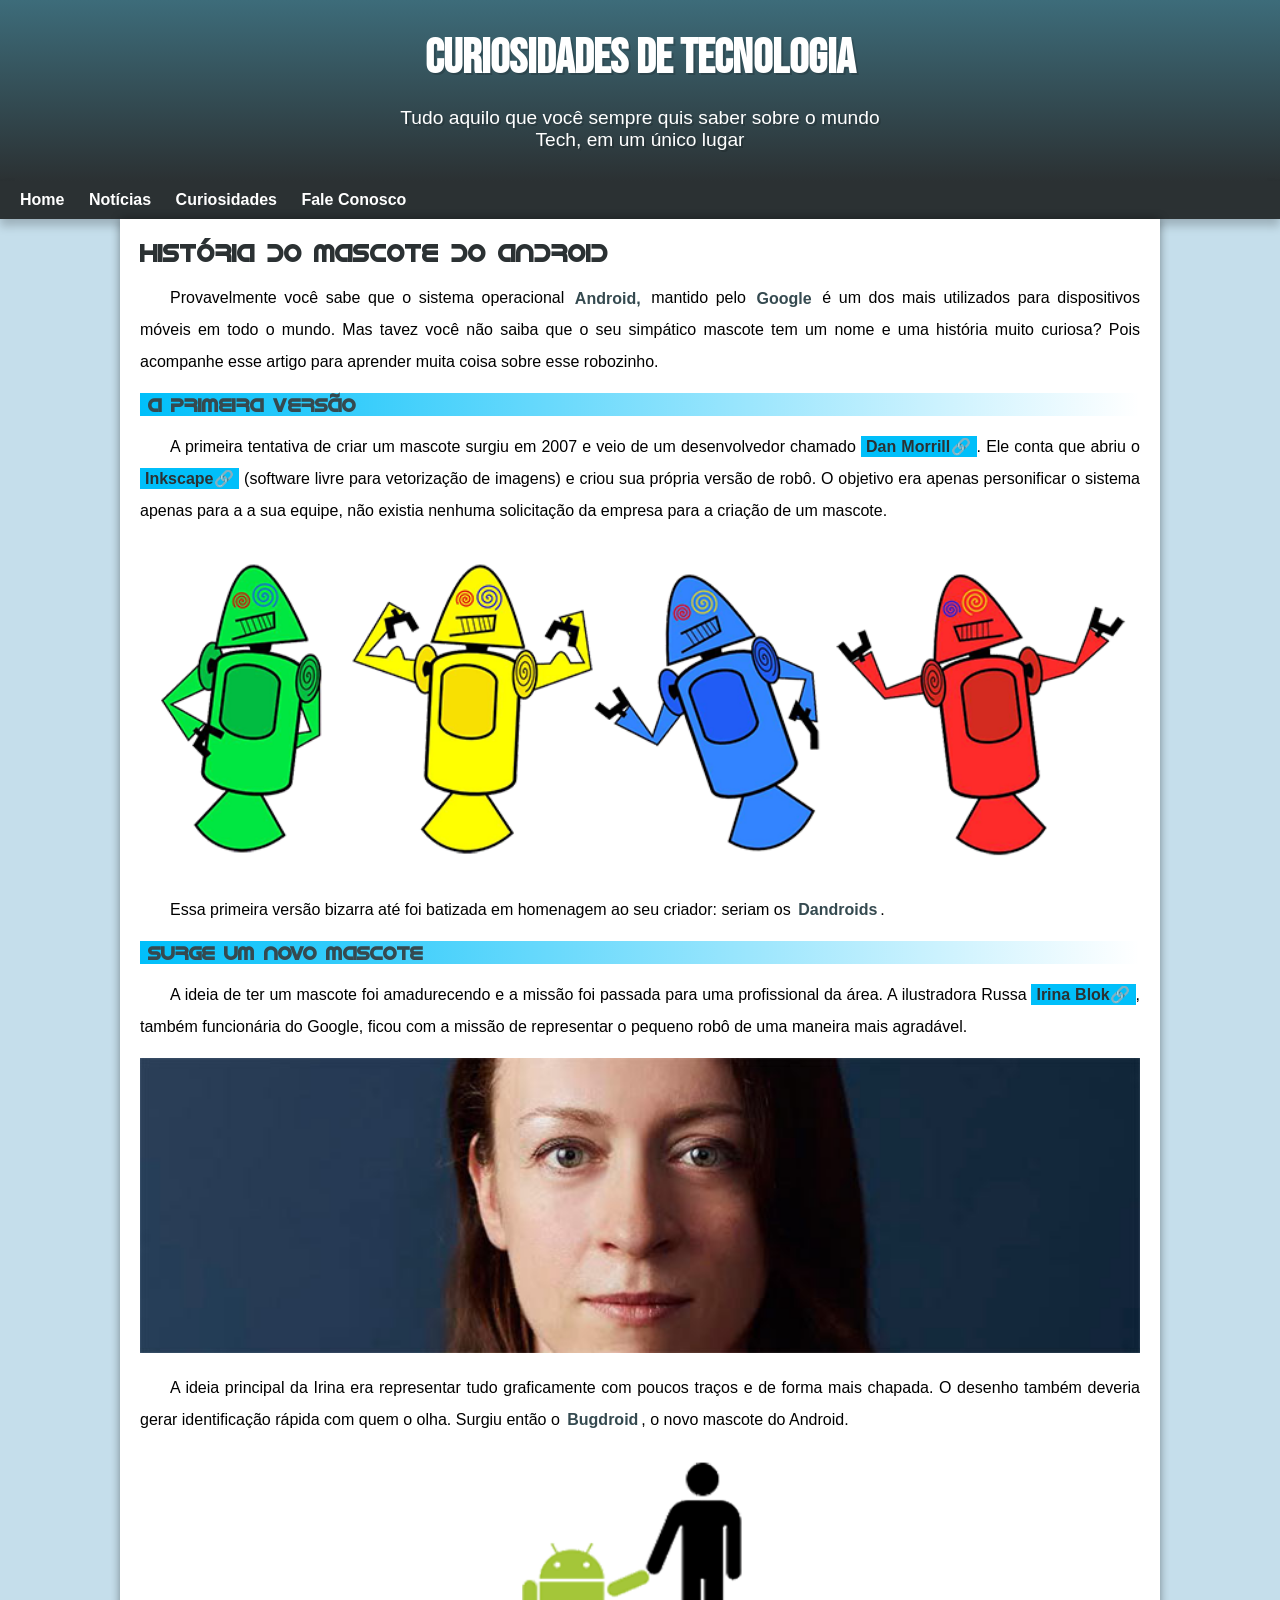
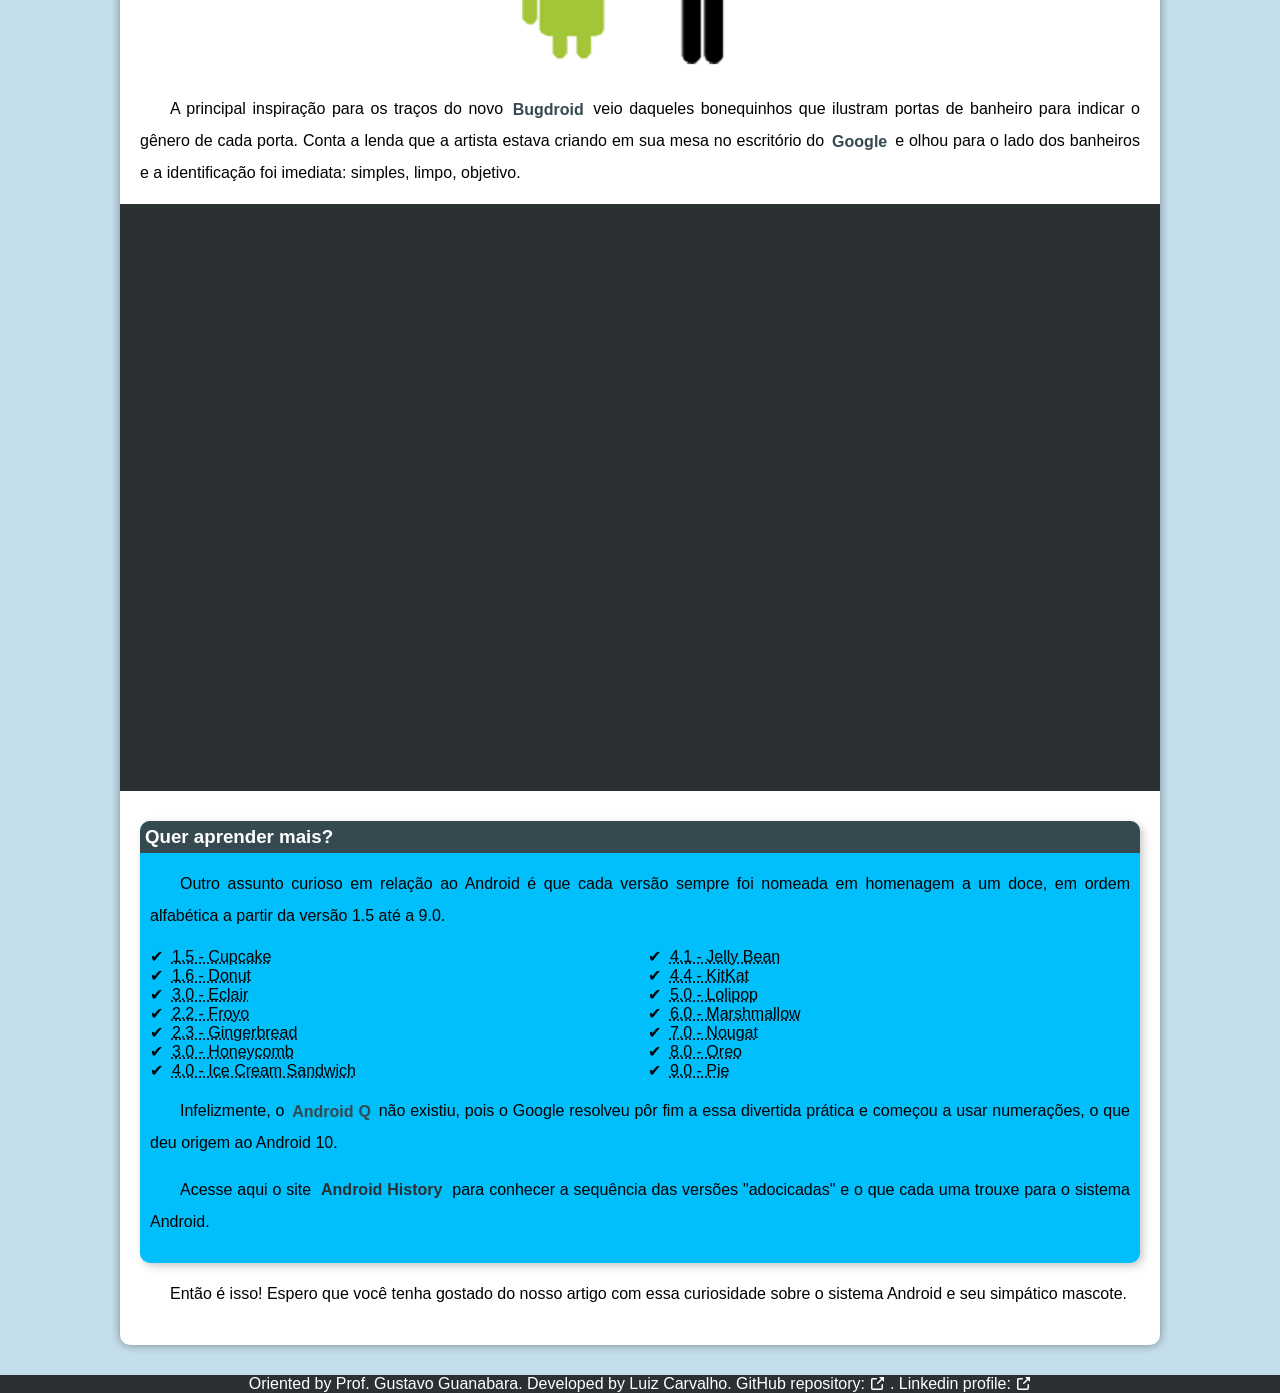
<file: index.html>
<!DOCTYPE html>
<html lang="pt-br">
<head>
    <meta charset="UTF-8">
    <meta name="viewport" content="width=device-width, initial-scale=1.0">
    <title>Como surgiu o mascote do Android</title>
    <link rel="shortcut icon" href="images/favicon.ico" type="image/x-icon">
    <link rel="stylesheet" href="styles/style.css">
</head>
<body>
    <header>
        <h1>Curiosidades de Tecnologia</h1>
        <p>Tudo aquilo que você sempre quis saber sobre o mundo Tech, em um único lugar</p>
    </header>
    <nav>
        <a href="#">Home</a>
        <a href="#">Notícias</a>
        <a href="#">Curiosidades</a>
        <a href="#">Fale Conosco</a>
    </nav>
    <main>
        <article>
            <h1>História do Mascote do Android</h1>

            <p>
                Provavelmente você sabe que o sistema operacional <strong>Android,</strong> mantido pelo <strong>Google</strong> é um dos mais utilizados para dispositivos móveis em todo o mundo. Mas tavez você não saiba que o seu simpático mascote tem um nome e uma história muito curiosa? Pois acompanhe esse artigo para aprender muita coisa sobre esse robozinho.
            </p>

            <h2>A primeira versão</h2>

            <p>
                A primeira tentativa de criar um mascote surgiu em 2007 e veio de um desenvolvedor chamado <a href="https://androidcommunity.com/dan-morrill-shows-us-the-android-mascot-that-almost-was-20130103/" target="_blank" class="externo">Dan Morrill</a>. Ele conta que abriu o <a href="https://inkscape.org/pt-br/" target="_blank" class="externo">Inkscape</a> (software livre para vetorização de imagens) e criou sua própria versão de robô. O objetivo era apenas personificar o sistema apenas para a a sua equipe, não existia nenhuma solicitação da empresa para a criação de um mascote.
            </p>

            <picture>
                <source media="(max-width: 680px)" srcset="images/dan-droids-pq.png">
                <img src="images/dan-droids.png" alt="primeiro mascote do android">
            </picture>

            <p>Essa primeira versão bizarra até foi batizada em homenagem ao seu criador: seriam os <strong>Dandroids</strong>.</p>

            <h2>Surge um novo mascote</h2>

            <p>
                A ideia de ter um mascote foi amadurecendo e a missão foi passada para uma profissional da área. A ilustradora Russa <a href="https://www.irinablok.com/" target="_blank" class="externo">Irina Blok</a>, também funcionária do Google, ficou com a missão de representar o pequeno robô de uma maneira mais agradável.
            </p>

            <picture>
                <source media="(max-width: 680px)" srcset="images/irina-blok-pq.jpg">
                <img src="images/irina-blok.jpg" alt="Irina Blok, criadora do Bugdroid">
            </picture>

            <p>
                A ideia principal da Irina era representar tudo graficamente com poucos traços e de forma mais chapada. O desenho também deveria gerar identificação rápida com quem o olha. Surgiu então o <strong>Bugdroid</strong>, o novo mascote do Android.
            </p>

            <img class="small" src="images/bugdroid.png" alt="Bugdroid">

            <p>
                A principal inspiração para os traços do novo <strong>Bugdroid</strong> veio daqueles bonequinhos que ilustram portas de banheiro para indicar o gênero de cada porta. Conta a lenda que a artista estava criando em sua mesa no escritório do <strong>Google</strong> e olhou para o lado dos banheiros e a identificação foi imediata: simples, limpo, objetivo.
            </p>

            <div class="video">
                <iframe width="560" height="315" src="https://www.youtube.com/embed/l2UDgpLz20M?si=8mG9B1DoKePSLRVF" title="YouTube video player" frameborder="0" allow="accelerometer; autoplay; clipboard-write; encrypted-media; gyroscope; picture-in-picture; web-share" allowfullscreen></iframe>
            </div>
            
            <aside>
                <h3>Quer aprender mais?</h3>
                <p>
                    Outro assunto curioso em relação ao Android é que cada versão sempre foi nomeada em homenagem a um doce, em ordem alfabética a partir da versão 1.5 até a 9.0.
                </p>
                <ul>
                    <li><abbr title="Bolo de Copo">1.5 - Cupcake</abbr></li>
                    <li><abbr title="Rosquinha">1.6 - Donut</abbr></li>
                    <li><abbr title="Bomba">3.0 - Eclair</abbr></li>
                    <li><abbr title="Iorgute Congelado">2.2 - Froyo</abbr></li>
                    <li><abbr title="Biscoito de Gengibre">2.3 - Gingerbread</abbr></li>
                    <li><abbr title="Favo de Mel">3.0 - Honeycomb</abbr></li>
                    <li><abbr title="Sanduíche de Sorvete">4.0 - Ice Cream Sandwich</abbr></li>
                    <li><abbr title="Jujuba">4.1 - Jelly Bean</abbr></li>
                    <li><abbr title="KitKat">4.4 - KitKat</abbr></li>
                    <li><abbr title="Pirulito">5.0 - Lolipop</abbr></li>
                    <li><abbr title="Marshmallow">6.0 - Marshmallow</abbr></li>
                    <li><abbr title="Torrone">7.0 - Nougat</abbr></li>
                    <li><abbr title="Oreo">8.0 - Oreo</abbr></li>
                    <li><abbr title="Torta">9.0 - Pie</abbr></li>
                </ul>
                <p>
                    Infelizmente, o <strong>Android Q</strong> não existiu, pois o Google resolveu pôr fim a essa divertida prática e começou a usar numerações, o que deu origem ao Android 10.
                </p>

                <p>
                    Acesse aqui o site <a href="https://www.android.com/intl/en_uk/history/#/donut">Android History</a> para conhecer a sequência das versões "adocicadas" e o que cada uma trouxe para o sistema Android.
                </p>
            </aside>

            <p>
                Então é isso! Espero que você tenha gostado do nosso artigo com essa curiosidade sobre o sistema Android e seu simpático mascote.
            </p>
        </article>
    </main>
    <footer>
        Oriented by Prof. Gustavo Guanabara. Developed by Luiz Carvalho.  GitHub repository: 
        <a href="https://github.com/luizcarvalhosilva" target="_blank">
            <svg width="16" height="16" viewBox="0 0 16 16" fill="currentColor" class="svg-arrow">
                <path d="M3.75 2h3.5a.75.75 0 0 1 0 1.5h-3.5a.25.25 0 0 0-.25.25v8.5c0 .138.112.25.25.25h8.5a.25.25 0 0 0 .25-.25v-3.5a.75.75 0 0 1 1.5 0v3.5A1.75 1.75 0 0 1 12.25 14h-8.5A1.75 1.75 0 0 1 2 12.25v-8.5C2 2.784 2.784 2 3.75 2Zm6.854-1h4.146a.25.25 0 0 1 .25.25v4.146a.25.25 0 0 1-.427.177L13.03 4.03 9.28 7.78a.751.751 0 0 1-1.042-.018.751.751 0 0 1-.018-1.042l3.75-3.75-1.543-1.543A.25.25 0 0 1 10.604 1Z"></path>
            </svg>
        </a>. 
        Linkedin profile: <a href="https://www.linkedin.com/in/luiz-augusto-devbr/" target="_blank">
            <svg width="16" height="16" viewBox="0 0 16 16" fill="currentColor" class="svg-arrow">
                <path d="M3.75 2h3.5a.75.75 0 0 1 0 1.5h-3.5a.25.25 0 0 0-.25.25v8.5c0 .138.112.25.25.25h8.5a.25.25 0 0 0 .25-.25v-3.5a.75.75 0 0 1 1.5 0v3.5A1.75 1.75 0 0 1 12.25 14h-8.5A1.75 1.75 0 0 1 2 12.25v-8.5C2 2.784 2.784 2 3.75 2Zm6.854-1h4.146a.25.25 0 0 1 .25.25v4.146a.25.25 0 0 1-.427.177L13.03 4.03 9.28 7.78a.751.751 0 0 1-1.042-.018.751.751 0 0 1-.018-1.042l3.75-3.75-1.543-1.543A.25.25 0 0 1 10.604 1Z"></path>
            </svg>
        </a>
    
    </footer>
</body>
</html>
</file>
<file: styles/style.css>
@charset "UTF-8";

@import url('https://fonts.googleapis.com/css2?family=Bebas+Neue&display=swap');

@font-face {
    font-family: 'Android';
    src: url("/fonts/idroid.otf") format("opentype");
    font-weight: normal;
}
:root {
    --cor0: #c5deeb;
    --cor1: #00BFFA;
    --cor2: #378BA5;
    --cor3: #3D6C7A;
    --cor4: #354A50;
    --cor5: #2B3133;

    --fonte-padrao: Arial, Verdana, Helvetica, sans-serif;
    --fonte-destaque: 'Bebas Neue', sans-serif;
    --fonte-android: 'Android', sans-serif;
}

* {
    margin: 0px;
    padding: 0px;
}

body {
    background-color: var(--cor0);
    font-family: var(--fonte-padrao);
}

a.externo::after {
    content: "\1F517";
}

div.video {
    background-color: var(--cor5);
    margin: 0px -20px 30px -20px;
    padding: 20px 20px 56.7% 20px;
    position: relative;
}
div.video iframe {
    position: absolute;
    top: 5%;
    left: 5%;
    width: 90%;
    height: 90%;
}

header {
    background-image: linear-gradient(to bottom, var(--cor3), var(--cor5));
    padding-top: 30px;
    background-color: var(--cor4);
    min-height: 150px;
    text-align: center;
}
header > h1 {
    color: white;
    font-family: var(--fonte-destaque);
    font-size: 3em;
    margin-bottom: 20px;
    text-shadow: 2px 2px 0px rgba(0, 0, 0, 0.158);
}
header > p {
    color: white;
    font-family: var(--fonte-padrao);
    font-size: 1.2em;
    max-width: 500px;
    padding: 0px 10px 30px;
    margin: auto;
    text-shadow: 2px 2px 0px rgba(0, 0, 0, 0.158);
}

nav {
    background-color: var(--cor5);
    padding: 10px;
    box-shadow: 0px 7px 9px rgba(0, 0, 0, 0.203);
}
nav > a {
    color: white;
    padding: 10px;
    text-decoration: none;
    font-weight: bold;
    border-radius: 5px;
    transition-duration: 0.7s;
}
nav > a:hover {
    background-color: var(--cor3);
    color: var(--cor5);
}


main {
    margin: auto;
    margin-bottom: 30px;
    padding: 20px;
    min-width: 300px;
    max-width: 1000px;
    background-color: white;
    box-shadow: 0px 0px 10px rgba(0, 0, 0, 0.402);
    border-bottom-left-radius: 10px;
    border-bottom-right-radius: 10px;
}
main h1 {
    color: var(--cor5);
    font-family: var(--fonte-android);
}
main h2 {
    font-family: var(--fonte-android);
    color: var(--cor4);
    font-size: 1.2em;
    background-image: linear-gradient(to right, var(--cor1), transparent);
    text-indent: 8px;
}
main p {
    margin: 15px 0px;
    text-align: justify;
    text-indent: 30px;
    line-height: 2em;
    font-size: 1em;
}
main strong {
    color: var(--cor4);
    padding: 1.5px 3px;
}
main a {
    text-decoration: none;
    font-weight: bold;
    color: var(--cor5);
    background-color: var(--cor1);
    padding: 2px 5px;
}
main a:hover {
    text-decoration: underline;
    color: var(--cor3);
}
main img {
    width: 100%;
}
main img.small {
    width: 350px;
    display: block;
    margin: auto;
}


aside {
    background-color: var(--cor1);
    padding: 10px;
    border-radius: 10px;
    box-shadow: 3px 3px 8px rgba(0, 0, 0, 0.219);
}
aside > h3 {
    background-color: var(--cor4);
    color: white;
    padding: 5px;
    margin: -10px -10px 0px;
    border-radius: 10px 10px 0px 0px;
}
aside > ul {
    list-style-type: "\2714\00A0\00A0";
    list-style-position: inside;
    columns: 2;
}


footer {
    background-color: var(--cor5);
    color: white;
    text-align: center;
}
footer a {
    color: white;
    font-weight: bolder;
    text-decoration: none;
}
footer a:hover {
    color: var(--cor1);
}

.svg-arrow {
    display: inline-block;
    vertical-align: text-bottom;
}
</file>
